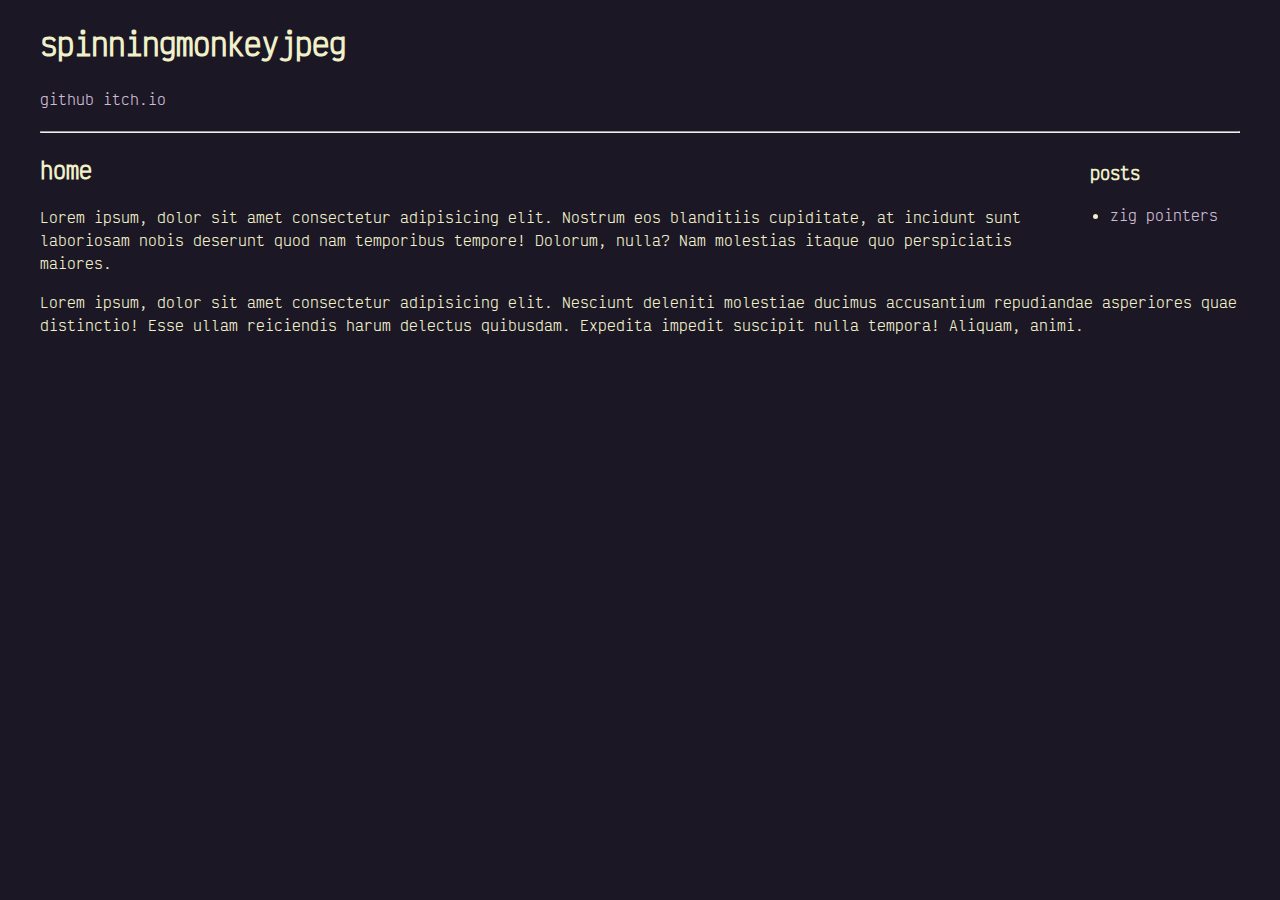
<file: index.html>
<!DOCTYPE html>
<html lang="en">

<head>
    <title>home - spinningmonkeyjpeg</title>
    <meta charset="utf-8">
    <meta name="viewport" content="width=device-width, initial-scale=1.0">
    <link rel="stylesheet" type="text/css" href="css/main.css">
    <script src="scripts/setup_layout.js"></script>
</head>

<body>
    <header></header>
    <nav></nav>
    <main>
        <hr>
        <div id="sidebar"></div>
        <h2>home</h2>
        <p>
            Lorem ipsum, dolor sit amet consectetur adipisicing elit. Nostrum eos blanditiis cupiditate, at incidunt
            sunt laboriosam nobis deserunt quod nam temporibus tempore! Dolorum, nulla? Nam molestias itaque quo
            perspiciatis maiores.
        </p>
        <p>
            Lorem ipsum, dolor sit amet consectetur adipisicing elit. Nesciunt deleniti molestiae ducimus accusantium
            repudiandae asperiores quae distinctio! Esse ullam reiciendis harum delectus quibusdam. Expedita impedit
            suscipit nulla tempora! Aliquam, animi.
        </p>
    </main>
    <footer>
    </footer>
</body>

</html>
</file>
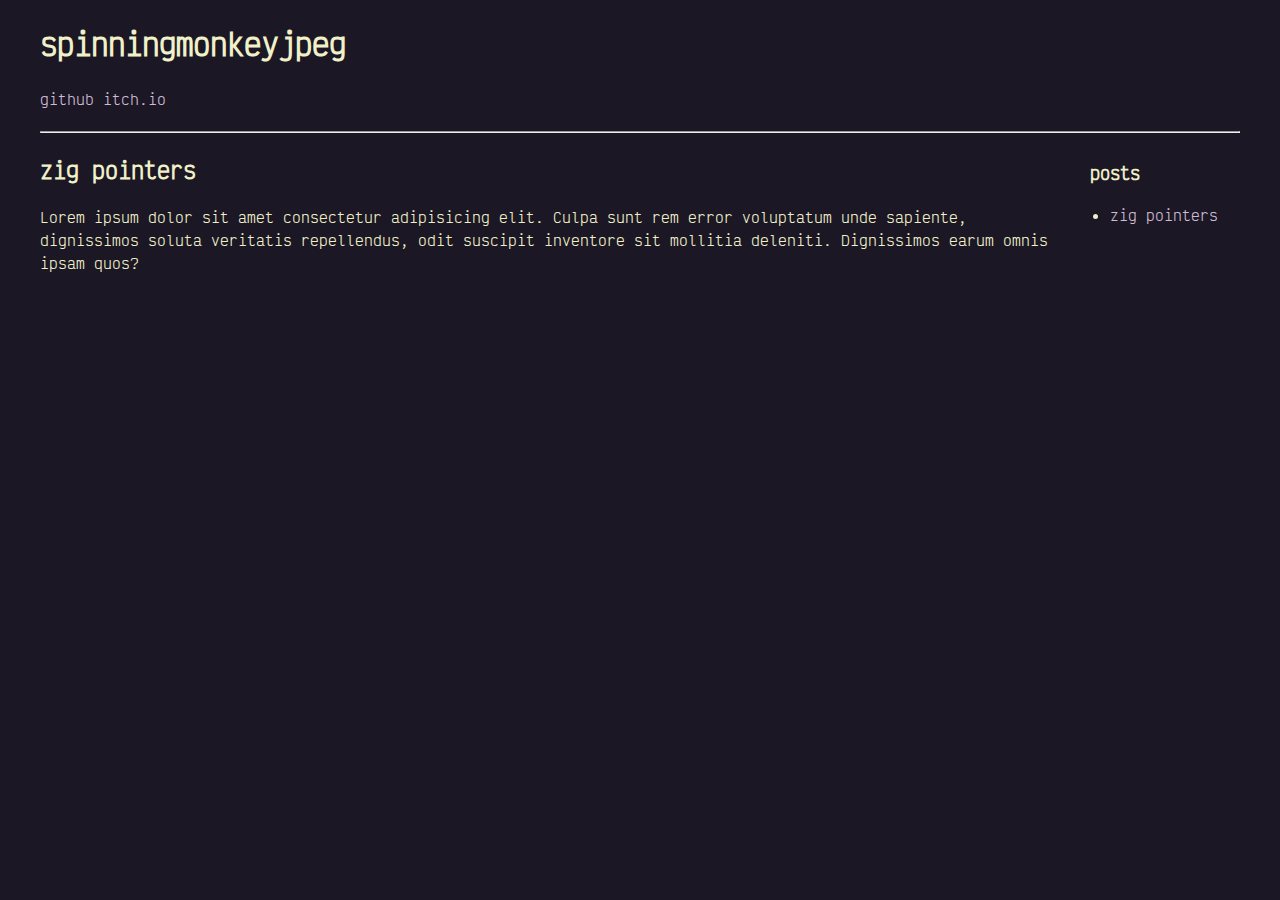
<file: posts/zig_pointers.html>
<!DOCTYPE html>
<html lang="en">

<head>
    <title>home - spinningmonkeyjpeg</title>
    <meta charset="utf-8">
    <meta name="viewport" content="width=device-width, initial-scale=1.0">
    <link rel="stylesheet" type="text/css" href="../css/main.css">
    <script src="../scripts/setup_layout.js"></script>
</head>

<body>
    <header></header>
    <nav></nav>
    <main>
        <hr>
        <div id="sidebar"></div>
        <h2>zig pointers</h2>
        <p>
            Lorem ipsum dolor sit amet consectetur adipisicing elit. Culpa sunt rem error voluptatum unde sapiente,
            dignissimos soluta veritatis repellendus, odit suscipit inventore sit mollitia deleniti. Dignissimos earum
            omnis ipsam quos?
        </p>
    </main>
    <footer>
    </footer>
</body>

</html>
</file>
<file: css/main.css>
/*:root {
/*    --dark: #69626D;
/*    --light: #BCAF9C;
/*    --text: #CBBEB3;
/*    --highlight: #E8C7DE;
/*    --lowlight: #D9BDC5;
/*}
 */

html {
    background-color: var(--dark);
}

:root {
    --dark: #1b1725ff;
    --dark-highlight: #534b62ff;
    --light: #a499b3ff;
    --dark-text: #d0bcd5ff;
    --text: #F0F0C9;
}

body {
    font-family: VictorMono, 'Courier New', Courier, monospace;
    padding-left: 2em;
    padding-right: 2em;
    display: block;
    color: var(--text);
}

a {
    color: var(--dark-text);
    text-decoration: none;
}

/* doesnt work for some reason :( */
a :hover {
    text-decoration: underline;
}

a#title {
    color: var(--text);
}

hr {
    margin-top: 20px;
    color: var(--dark-highlight);
}

@font-face {
    font-family: VictorMono;
    src: url("../assets/VictorMono-Regular.ttf");
}

canvas {
    display: block;
}

ul.sidebar {
    margin-left: -20px;
}

#sidebar {
    float: right;
    margin-left: 30px;
    min-width: 150px;
}
</file>
